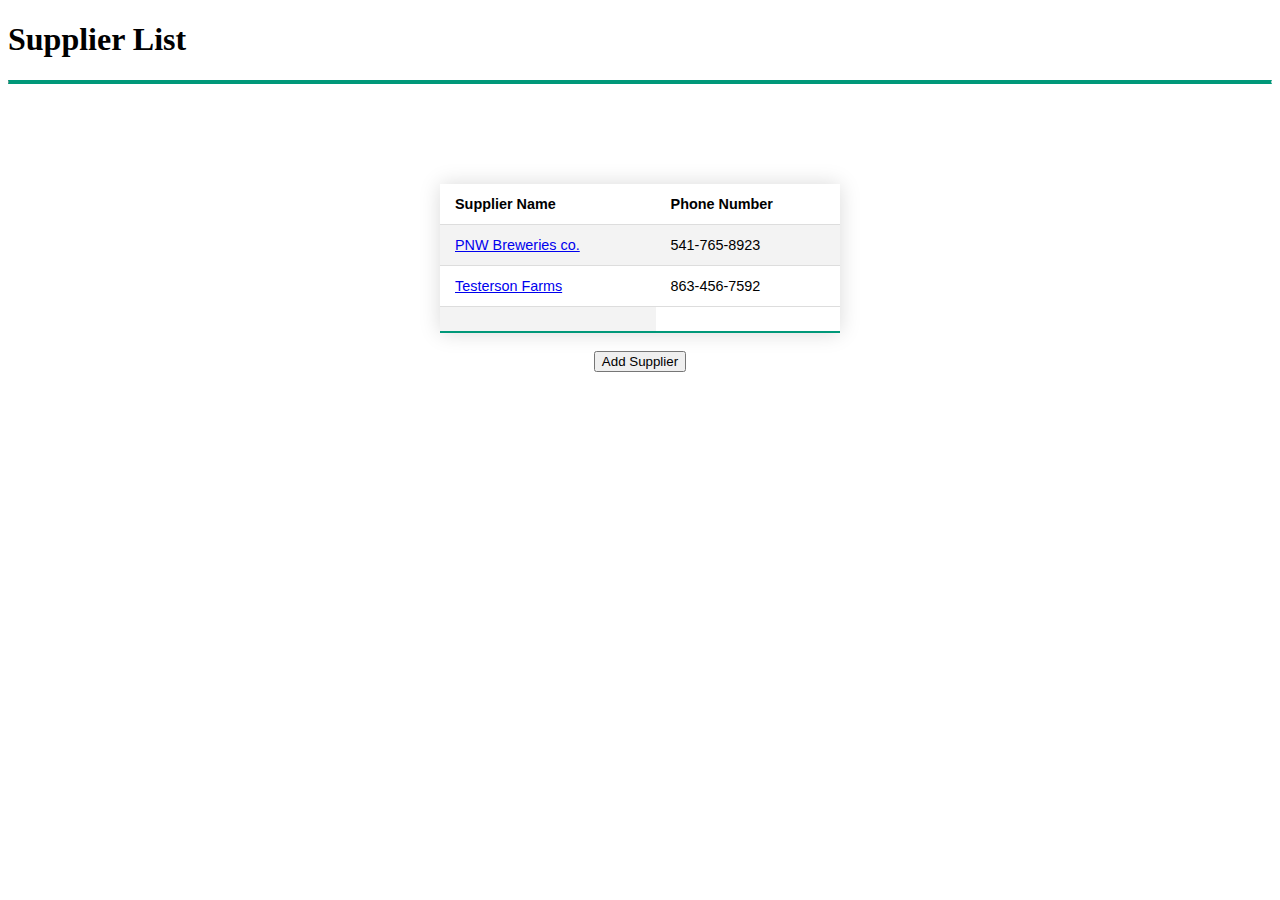
<file: FrontEnd/Index.html>
<!DOCTYPE html>
<html lang="en">
    <h1>Supplier List</h1>
    <hr>
  <head>
    <meta charset="UTF-8">
    <meta name="viewport" content="width=device-width, initial-scale=1.0">
    <meta http-equiv="X-UA-Compatible" content="ie=edge">
    <title>Supplier List</title>
    <link rel="stylesheet" href="style.css">
  </head>
  
<div style="text-align: center;">
    
  <body>
    <script src="index.js"></script>
    <table class="styled-table center">
        <tr>
            
                <th>Supplier Name</th>
                <th>Phone Number</th>
        </tr>
        <tr>
            <td><a href="Brewery1.html">PNW Breweries co.</a></td>
            <td>
                541-765-8923
            </td>
        </tr>
        <tr>
            <td><a href="Brewery2.html">Testerson Farms</a></td>
            <td>863-456-7592</td>
        </tr>
        <tr><td></td></tr>
    </table><br>
    <button>Add Supplier</button>
  </body>
</div>
</html>
</file>
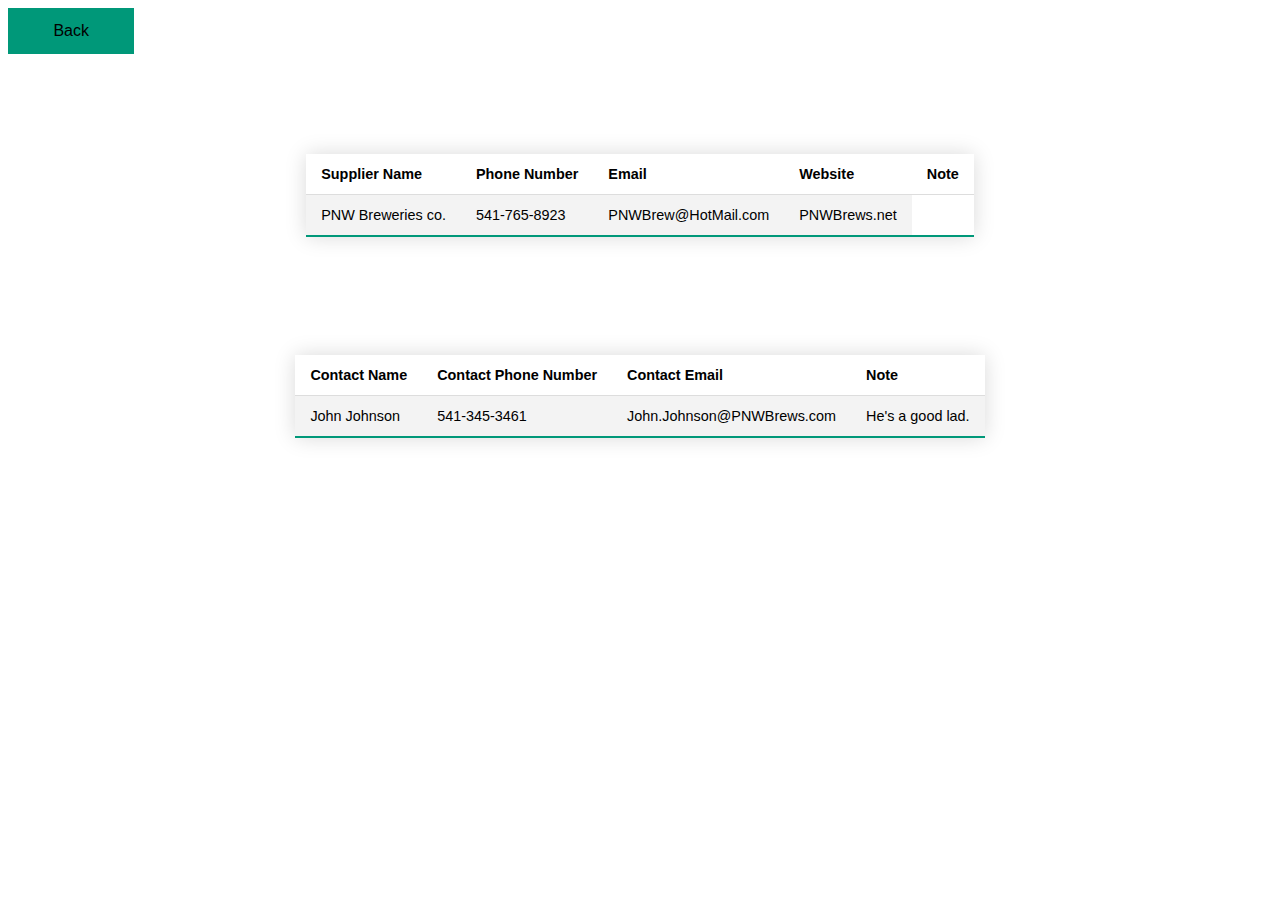
<file: FrontEnd/Brewery1.html>
<!DOCTYPE html>
<html lang="en">
  <head>
    <meta charset="UTF-8">
    <meta name="viewport" content="width=device-width, initial-scale=1.0">
    <meta http-equiv="X-UA-Compatible" content="ie=edge">
    <title>PNW Breweries</title>
    <link rel="stylesheet" href="style.css">
  </head>
  <form action ="index.html">
  <button  type="submit" class="block">Back</button>
  </form>
  <div style="text-align: center;">
    
    <body>
      <script src="index.js"></script>
      
      <table class="styled-table center">
          <tr>
              
                  <th>Supplier Name</th>
                  <th>Phone Number</th>
                  <th>Email</th>
                  <th>Website</th>
                  <th>Note</th>

          </tr>
          <tr>
              <td>PNW Breweries co.</td>
              <td>541-765-8923</td>
              <td>PNWBrew@HotMail.com</td>  
              <td>PNWBrews.net</td>
              
      </table><br>
      <table class="styled-table center">
        <tr>
            
                <th>Contact Name</th>
                <th>Contact Phone Number</th>
                <th>Contact Email</th>
                <th>Note</th>

        </tr>
        <tr>
            <td>John Johnson</td>
            <td>541-345-3461</td>
            <td>John.Johnson@PNWBrews.com</td>  
            <td>He's a good lad.</td>
            
    </table><br>
    </body>
  </div>
</html>
</file>
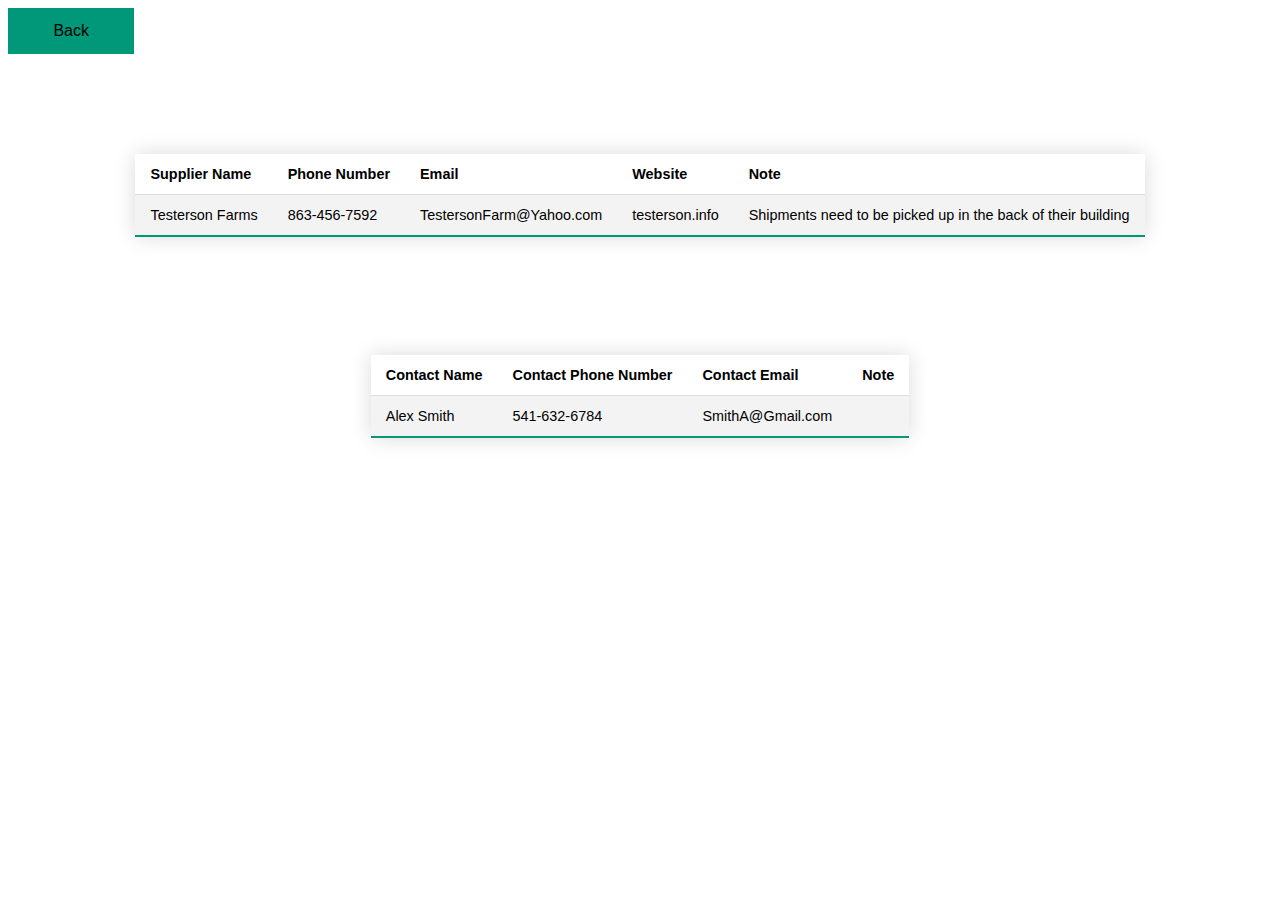
<file: FrontEnd/Brewery2.html>
<!DOCTYPE html>
<html lang="en">
  <head>
    <meta charset="UTF-8">
    <meta name="viewport" content="width=device-width, initial-scale=1.0">
    <meta http-equiv="X-UA-Compatible" content="ie=edge">
    <title>PNW Breweries</title>
    <link rel="stylesheet" href="style.css">
  </head>
  <form action ="index.html">
  <button  type="submit" class="block">Back</button>
  </form>
  <div style="text-align: center;">
    
    <body>
      <script src="index.js"></script>
      
      <table class="styled-table center">
          <tr>
              
                  <th>Supplier Name</th>
                  <th>Phone Number</th>
                  <th>Email</th>
                  <th>Website</th>
                  <th>Note</th>

          </tr>
          <tr>
              <td>Testerson Farms</td>
              <td>863-456-7592</td>
              <td>TestersonFarm@Yahoo.com</td>  
              <td>testerson.info</td>
              <td>Shipments need to be picked up in the back of their building</td>
              
      </table><br>
      <table class="styled-table center">
        <tr>
            
                <th>Contact Name</th>
                <th>Contact Phone Number</th>
                <th>Contact Email</th>
                <th>Note</th>

        </tr>
        <tr>
            <td>Alex Smith</td>
            <td>541-632-6784</td>
            <td>SmithA@Gmail.com</td>  
            <td></td>
            
    </table><br>
    </body>
  </div>
</html>
</file>
<file: FrontEnd/style.css>
h1 {
  margin-left: auto;
  margin-right: auto;
}
.center {
  margin-left: auto;
  margin-right: auto;
}
.styled-table {
  border-collapse: collapse;
  margin-top: 100px;
  font-size: 0.9em;
  font-family: sans-serif;
  min-width: 400px;
  box-shadow: 0 0 20px rgba(0, 0, 0, 0.15);
}

.styled-table thead tr {
  background-color: #009879;
  color: #ffffff;
  text-align: left;
}
.styled-table th,
.styled-table td {
    padding: 12px 15px;
    text-align: left;
}
.styled-table tbody tr {
  border-bottom: 1px solid #dddddd;
}

.styled-table tbody tr:nth-of-type(even) {
  background-color: #f3f3f3;
}

.styled-table tbody tr:last-of-type {
  border-bottom: 2px solid #009879;
}
hr{
  border-bottom: 2px solid #009879;
  border-top: 2px solid #009879;
}

.block {
  display: block;
  width: 10%;
  border: none;
  background-color: #009879;
  padding: 14px 28px;
  font-size: 16px;
  cursor: pointer;
  text-align: center;
}
</file>
